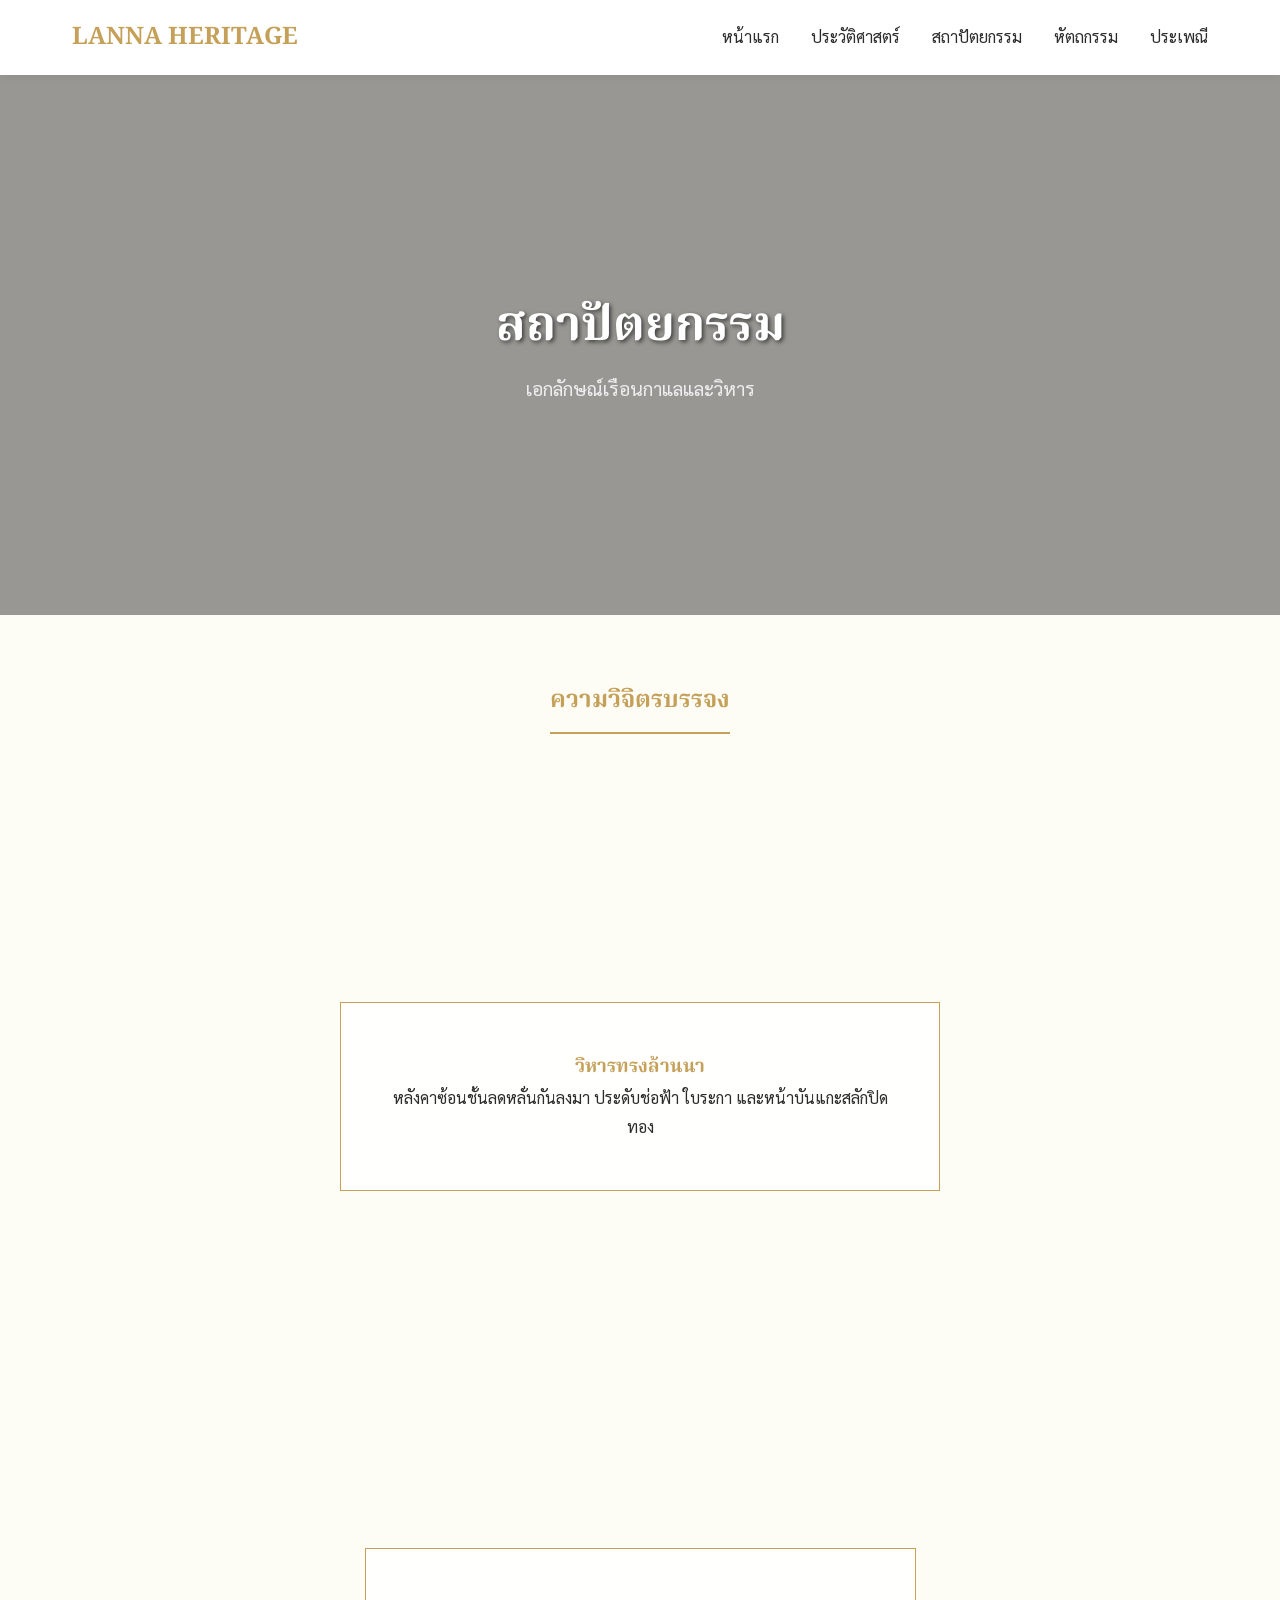
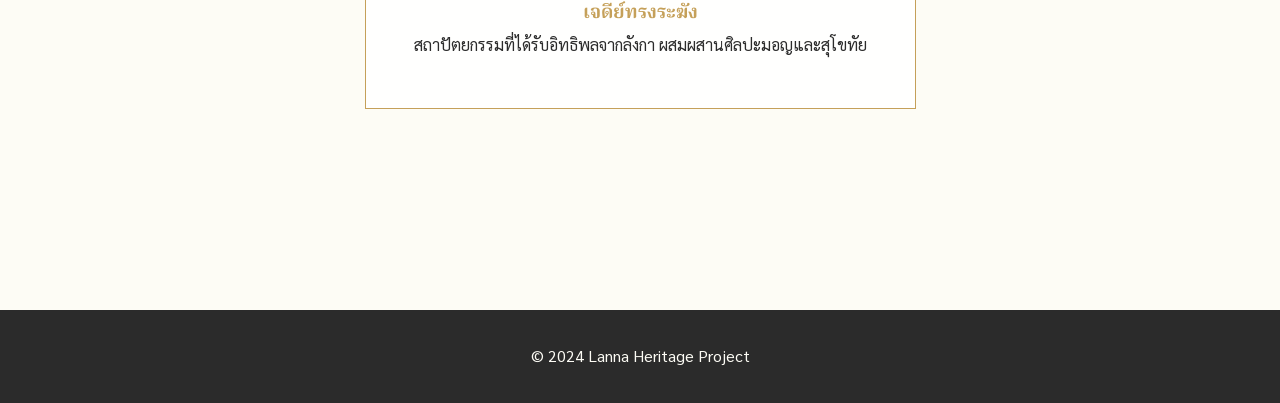
<file: MiniprojectHTML/architecture.html>
<!DOCTYPE html>
<html lang="th">
<head>
    <meta charset="UTF-8">
    <meta name="viewport" content="width=device-width, initial-scale=1.0">
    <title>สถาปัตยกรรม | Lanna Heritage</title>
    <link rel="stylesheet" href="style.css">
</head>
<body>
    <header>
        <nav class="navbar">
            <a href="index.html" class="logo">LANNA HERITAGE</a>
            <div class="hamburger"><span class="bar"></span><span class="bar"></span><span class="bar"></span></div>
            <ul class="nav-menu">
                <li><a href="index.html" class="nav-link">หน้าแรก</a></li>
                <li><a href="history.html" class="nav-link">ประวัติศาสตร์</a></li>
                <li><a href="architecture.html" class="nav-link">สถาปัตยกรรม</a></li>
                <li><a href="arts.html" class="nav-link">หัตถกรรม</a></li>
                <li><a href="traditions.html" class="nav-link">ประเพณี</a></li>
            </ul>
        </nav>
    </header>

    <main>
        <section class="hero" style="background-image: linear-gradient(rgba(0,0,0,0.4),rgba(0,0,0,0.4)), url('https://lanna-arch.net/files/lannaarch_db_110_20210514315330.jpg');">
            <div class="hero-content">
                <h1>สถาปัตยกรรม</h1>
                <p>เอกลักษณ์เรือนกาแลและวิหาร</p>
            </div>
        </section>

        <section class="container">
            <div class="section-title"><h2>ความวิจิตรบรรจง</h2></div>
        </section>

        <div class="full-width-box" style="background-image: url('https://f.ptcdn.info/938/058/000/pcsi6dc2gj34nPXJYxe-o.jpg');">
            <div class="white-overlay">
                <h3>วิหารทรงล้านนา</h3>
                <p>หลังคาซ้อนชั้นลดหลั่นกันลงมา ประดับช่อฟ้า ใบระกา และหน้าบันแกะสลักปิดทอง</p>
            </div>
        </div>

        <div class="full-width-box" style="background-image: url('https://www.bloggang.com/data/t/tuk-tukatkorat/picture/1591690075.jpg');">
            <div class="white-overlay">
                <h3>เจดีย์ทรงระฆัง</h3>
                <p>สถาปัตยกรรมที่ได้รับอิทธิพลจากลังกา ผสมผสานศิลปะมอญและสุโขทัย</p>
            </div>
        </div>
    </main>

    <footer><p>&copy; 2024 Lanna Heritage Project</p></footer>
    <script>
        const hb = document.querySelector(".hamburger"), nm = document.querySelector(".nav-menu");
        hb.addEventListener("click", () => { nm.classList.toggle("active"); });
    </script>
</body>
</html>
</file>
<file: MiniprojectHTML/style.css>
@import url('https://fonts.googleapis.com/css2?family=Noto+Serif+Thai:wght@400;700&family=Sarabun:wght@300;400;600&display=swap');

:root {
    --primary-gold: #C5A059;
    --primary-gold-dark: #9E7D3E;
    --bg-cream: #FDFCF5;
    --bg-white: #FFFFFF;
    --text-dark: #2C2C2C;
    --text-light: #666666;
    --border-color: #E5E0D0;
}

* { box-sizing: border-box; margin: 0; padding: 0; }

body {
    font-family: 'Sarabun', sans-serif;
    background-color: var(--bg-cream);
    color: var(--text-dark);
    line-height: 1.8;
    display: flex;
    flex-direction: column;
    min-height: 100vh;
}

h1, h2, h3, h4, h5 { font-family: 'Noto Serif Thai', serif; color: var(--primary-gold); }
a { text-decoration: none; color: inherit; transition: 0.3s; }
img { max-width: 100%; height: auto; display: block; }
ul { list-style: none; }

/* --- HEADER --- */
header {
    background-color: var(--bg-white);
    box-shadow: 0 2px 10px rgba(0,0,0,0.05);
    position: sticky; top: 0; z-index: 1000;
}
.navbar {
    max-width: 1200px; margin: 0 auto; padding: 1rem 2rem;
    display: flex; justify-content: space-between; align-items: center;
}
.logo { font-size: 1.5rem; font-weight: 700; color: var(--primary-gold); font-family: 'Noto Serif Thai', serif; }
.nav-menu { display: flex; gap: 2rem; }
.nav-link:hover { color: var(--primary-gold); border-bottom: 2px solid var(--primary-gold); }

/* --- HERO SECTION --- */
.hero {
    height: 60vh;
    background-size: cover; background-position: center; background-attachment: fixed;
    display: flex; align-items: center; justify-content: center; text-align: center; color: white;
}
.hero-content h1 { color: white; font-size: 3rem; text-shadow: 2px 2px 4px rgba(0,0,0,0.6); }
.hero-content p { font-size: 1.2rem; color: #eee; }

.container { max-width: 1200px; margin: 0 auto; padding: 4rem 2rem; }
.section-title { text-align: center; margin-bottom: 3rem; }
.section-title h2 { border-bottom: 2px solid var(--primary-gold); display: inline-block; padding-bottom: 10px; }

/* --- FOOTER --- */
footer { background-color: #2b2b2b; color: var(--bg-cream); text-align: center; padding: 2rem; margin-top: auto; }

/* --- LAYOUTS (สำหรับหน้าต่างๆ) --- */

/* Home & General Grid */
.grid-3 { display: grid; grid-template-columns: repeat(auto-fit, minmax(300px, 1fr)); gap: 2rem; }
.card { background: white; border: 1px solid var(--border-color); overflow: hidden; transition: 0.3s; }
.card:hover { transform: translateY(-5px); box-shadow: 0 10px 20px rgba(197, 160, 89, 0.15); }
.card-body { padding: 1.5rem; }
.btn-gold { display: inline-block; margin-top: 1rem; padding: 8px 20px; background: var(--primary-gold); color: white; }

/* History: ZigZag */
.zigzag-row { display: flex; align-items: center; gap: 3rem; margin-bottom: 4rem; }
.zigzag-row:nth-child(even) { flex-direction: row-reverse; }
.zigzag-img { flex: 1; height: 350px; object-fit: cover; border-radius: 4px; box-shadow: 8px 8px 0 var(--border-color); }
.zigzag-text { flex: 1; }

/* Architecture: Full Width */
.full-width-box {
    width: 100%; height: 500px; background-size: cover; background-position: center; background-attachment: fixed;
    display: flex; align-items: center; justify-content: center; margin-bottom: 2rem;
}
.white-overlay { background: rgba(255,255,255,0.9); padding: 3rem; max-width: 600px; text-align: center; border: 1px solid var(--primary-gold); }

/* Arts: Gallery */
.gallery-grid { display: grid; grid-template-columns: repeat(auto-fill, minmax(250px, 1fr)); gap: 15px; }
.gallery-item { position: relative; height: 300px; overflow: hidden; cursor: pointer; }
.gallery-item img { width: 100%; height: 100%; object-fit: cover; transition: 0.5s; }
.gallery-item:hover img { transform: scale(1.1); }
.gallery-text {
    position: absolute; bottom: 0; left: 0; right: 0; background: rgba(0,0,0,0.7);
    color: white; padding: 15px; transform: translateY(100%); transition: 0.3s;
}
.gallery-item:hover .gallery-text { transform: translateY(0); }

/* Traditions: Blog List */
.blog-card { display: flex; background: white; border: 1px solid var(--border-color); margin-bottom: 2rem; border-radius: 8px; overflow: hidden; }
.blog-img { width: 40%; object-fit: cover; }
.blog-content { padding: 2rem; width: 60%; }

/* Mobile Responsive */
.hamburger { display: none; cursor: pointer; }
.bar { display: block; width: 25px; height: 3px; margin: 5px; background: var(--primary-gold); transition: 0.3s; }

@media (max-width: 768px) {
    .hamburger { display: block; }
    .nav-menu {
        position: fixed; left: -100%; top: 70px; flex-direction: column; background: white;
        width: 100%; text-align: center; padding: 20px; transition: 0.3s; box-shadow: 0 5px 5px rgba(0,0,0,0.1);
    }
    .nav-menu.active { left: 0; }
    .zigzag-row, .zigzag-row:nth-child(even), .blog-card { flex-direction: column; }
    .zigzag-img, .blog-img, .blog-content { width: 100%; }
    .blog-img { height: 250px; }
}
</file>
